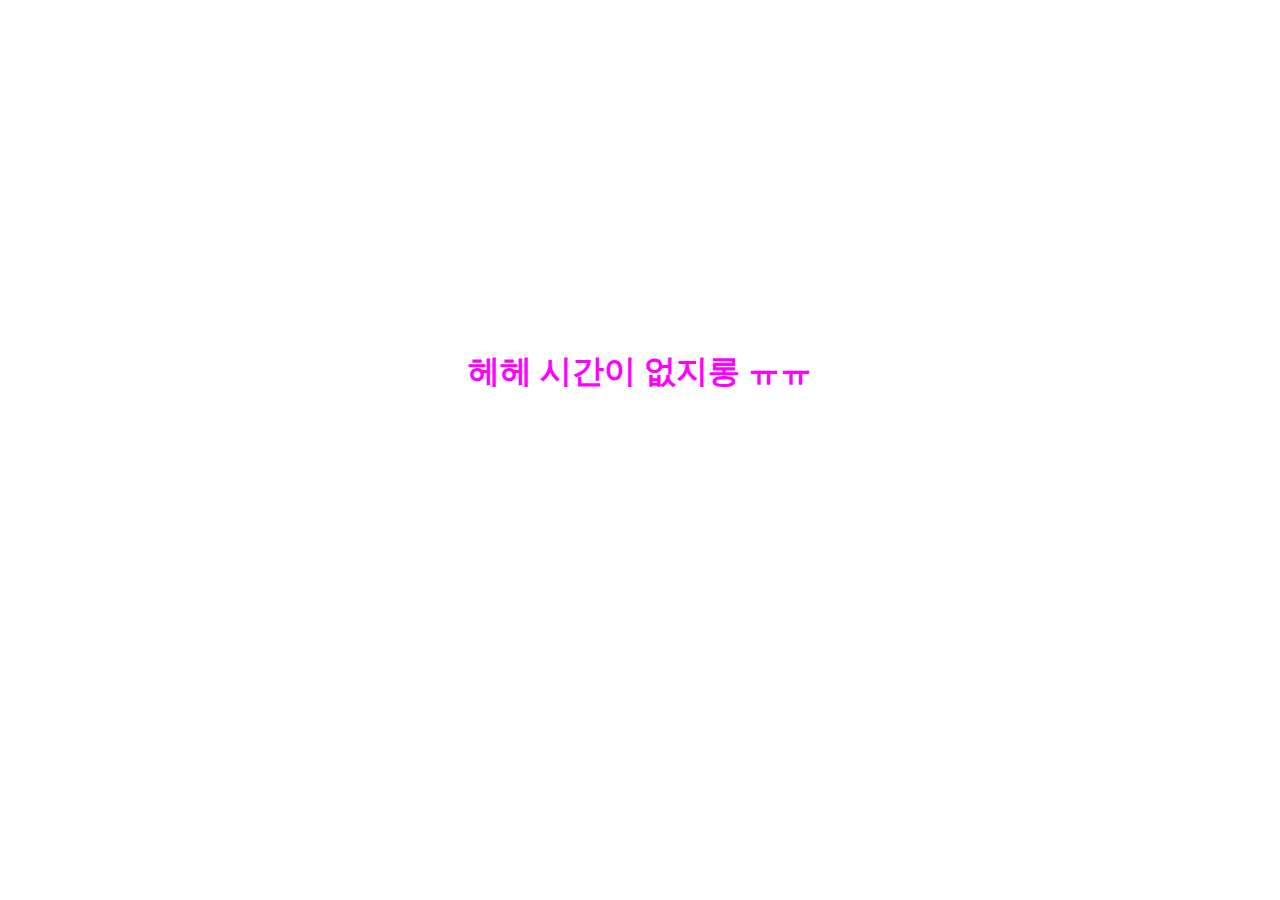
<file: card-homework/portfolio.html>
<!DOCTYPE html>
<html lang="en">
<head>
    <meta charset="UTF-8">
    <meta name="viewport" content="width=device-width, initial-scale=1.0">
    <title>Portfolio</title>
</head>
<style>
    h1{
        color:magenta;
        text-align: center;
        margin-top: 350px;
    }
</style>
<body>
    <h1> 헤헤 시간이 없지롱 ㅠㅠ </h1>
</body>
</html>
</file>
